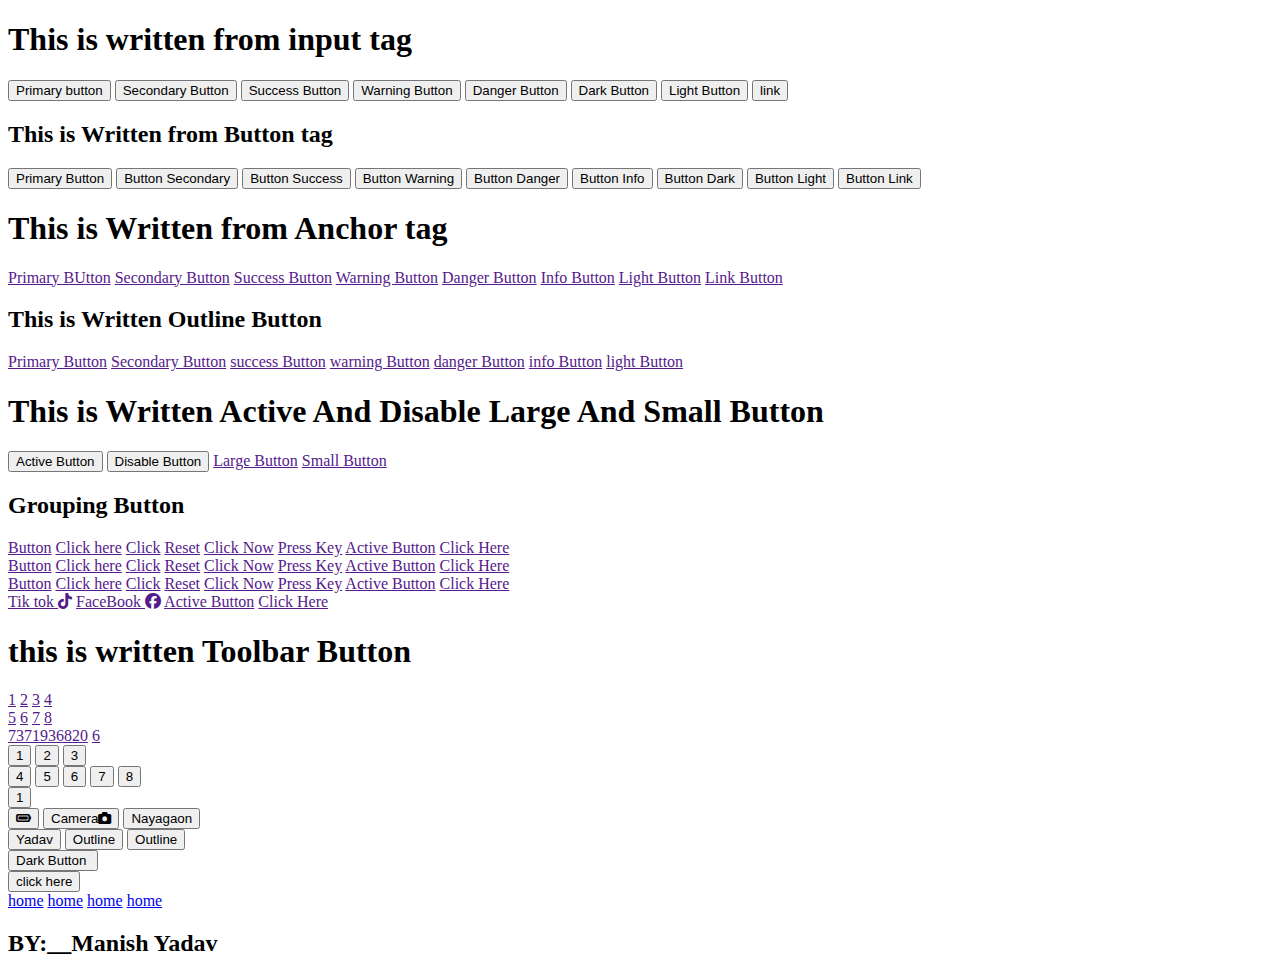
<file: Practice.Boots/P.html>
<!DOCTYPE html>
<html lang="en">
<head>
    <meta charset="UTF-8">
    <meta name="viewport" content="width=device-width, initial-scale=1.0">
    <title>Practice</title>
    <link rel="stylesheet" href="https://cdnjs.cloudflare.com/ajax/libs/font-awesome/6.4.0/css/all.min.css">
    <link href="https://cdn.jsdelivr.net/npm/bootstrap@5.3.0/dist/css/bootstrap.min.css" rel="stylesheet" integrity="sha384-9ndCyUaIbzAi2FUVXJi0CjmCapSmO7SnpJef0486qhLnuZ2cdeRhO02iuK6FUUVM" crossorigin="anonymous">
    <script src="https://cdn.jsdelivr.net/npm/bootstrap@5.3.0/dist/js/bootstrap.bundle.min.js" integrity="sha384-geWF76RCwLtnZ8qwWowPQNguL3RmwHVBC9FhGdlKrxdiJJigb/j/68SIy3Te4Bkz" crossorigin="anonymous"></script>
    <!-- <link rel="stylesheet" href="Boots.css"> -->
</head>
<body>
    <div class="container">
        <div class="row">
            <h1 class="text-center">This is written from input tag</h1>
            <div class="col-12 mt-2 text-center">
                <input type="button" class="btn btn-primary" value="Primary button">
                <input type="button" class="btn btn-secondary"value="Secondary Button">
                <input type="button" class="btn btn-success" value="Success Button">
                <input type="button" class="btn btn-warning" value="Warning Button">
                <input type="button" class="btn btn-danger" value="Danger Button">
                <input type="button" class="btn btn-dark" value="Dark Button">
                <input type="button" class="btn btn-light" value="Light Button">
                <input type="button" class="btn btn-link" value="link">
            </div>
        </div>
        <div class="row mt-3 text-danger">
            <h2 class="text-center">This is Written from Button tag</h2>
            <div class="col-12 text-center">
                <button type="button" class="btn btn-primary" >Primary Button</button>
                <button type="button" class="btn btn-secondary">Button Secondary</button>
                <button type="button" class="btn btn-success">Button Success</button>
                <button type="button" class="btn btn-warning">Button Warning</button>
                <button type="button" class="btn btn-danger">Button Danger</button>
                <button type="button" class="btn btn-info">Button Info</button>
                <button type="button" class="btn btn-dark">Button Dark</button>
                <button type="button" class="btn btn-light">Button Light</button>
                <button type="button" class="btn btn-link"> Button Link</button>
            </div>
        </div>
        <div class="container text-center">
            <h1>This is Written from Anchor tag</h1>
            <div class="row text-center">
                <div class="col-12">
                    <a href="" class="btn btn-primary">Primary BUtton</a>
                    <a href="" class="btn btn-secondary"> Secondary Button</a>
                    <a href="" class="btn btn-success">Success Button</a>
                    <a href="" class="btn btn-warning">Warning Button</a>
                    <a href="" class="btn btn-danger">Danger Button</a>
                    <a href="" class="btn btn-info">Info Button</a>
                    <a href="" class="btn btn-light">Light Button</a>
                    <a href="" class="btn btn-link">Link Button</a>
                </div>
            </div>
            <div class="row mt-2">
                <h2>This is Written Outline Button </h2>
                <div class="col-12">
                    <a href="" class="btn btn-outline-primary">Primary Button</a>
                    <a href="" class="btn btn-outline-secondary">Secondary Button</a>
                    <a href="" class="btn btn-outline-success ">success Button</a>
                    <a href="" class="btn btn-outline-warning">warning Button</a>
                    <a href="" class="btn btn-outline-danger ">danger Button</a>
                    <a href="" class="btn btn-outline-info ">info Button</a>
                    <a href="" class="btn btn-outline-light ">light Button</a>   
            </div>
        </div>
        <div class="row text-center">
            <h1>This is Written Active And Disable  Large And Small Button</h1>
            <div class="col-12">
                <input type="button" class="btn btn-primary active" value="Active Button">
                <input type="button" class="btn btn-primary disabled" value="Disable Button">
                <a href="" class="btn btn-warning btn-lg">Large Button</a>
                <a href="" class="btn btn-success btn-sm">Small Button</a>
            </div>
        </div>
    </div>

<!-- Group Button Deploy Code -->
    <div class="container text-center">
        <h2>Grouping Button</h2>
        <div class="row ">
            <div class="col-12 m-3">
                <div class="btn-group btn-group-lg">
                    <a href="" class="btn btn-primary">Button</a>
                    <a href="" class="btn btn-secondary">Click here</a>
                    <a href="" class="btn btn-success">Click</a>
                    <a href="" class="btn btn-warning">Reset</a>
                    <a href="" class="btn btn-info">Click Now</a>
                    <a href="" class="btn btn-dark">Press Key</a>
                    <a href="" class="btn btn-light">Active Button</a>
                    <a href="" class="btn btn-danger">Click Here</a>
                </div>
            </div>
            <div class="col-12 m-3">
                <div class="btn-group">
                    <a href="" class="btn btn-primary">Button</a>
                    <a href="" class="btn btn-secondary">Click here</a>
                    <a href="" class="btn btn-success">Click</a>
                    <a href="" class="btn btn-warning">Reset</a>
                    <a href="" class="btn btn-info">Click Now</a>
                    <a href="" class="btn btn-dark">Press Key</a>
                    <a href="" class="btn btn-light">Active Button</a>
                    <a href="" class="btn btn-danger">Click Here</a>
                </div>
            </div>
            <div class="col-12 m-3">
                <div class="btn-group btn-group-sm">
                    <a href="" class="btn btn-primary">Button</a>
                    <a href="" class="btn btn-secondary">Click here</a>
                    <a href="" class="btn btn-success">Click</a>
                    <a href="" class="btn btn-warning">Reset</a>
                    <a href="" class="btn btn-info">Click Now</a>
                    <a href="" class="btn btn-dark">Press Key</a>
                    <a href="" class="btn btn-light">Active Button</a>
                    <a href="" class="btn btn-danger">Click Here</a>
                </div>
            </div>
            <div class="row">
                <div class="col">
                    <div class="btn-group-toolbaar">
                        <a href="" class="btn btn-info text-success">Tik tok <i class="fa-brands fa-tiktok"></i></a>
                        <a href="" class="btn btn-outline-dark text-warning">FaceBook <i class="fa-brands fa-facebook"></i></a>
                        <a href="" class="btn btn-light">Active Button</a>
                        <a href="" class="btn btn-danger">Click Here</a>
                    </div>
                </div>
            </div>
        </div>
    </div>
    <h1 class="">this is written Toolbar Button</h1>
    <div class="btn-toolbar ">
        <div class="btn-group p-2">
            <a class="btn btn-primary" href="">1</a>
            <a class="btn btn-secondary" href="">2</a>
            <a class="btn btn-success" href="">3</a>
            <a class="btn btn-warning" href="">4</a>
        </div>
        <div class="btn-group p-2">
            <a class="btn btn-danger" href="">5</a>
            <a class="btn btn-dark" href="">6</a>
            <a class="btn btn-light" href="">7</a>
            <a class="btn btn-info" href="">8</a>
        </div>
        <div class="btn-group p-2">
            <a class="btn btn-primary" href="">7371936820</a>
            <a class="btn btn-primary" href="">6</a>
            <!-- <a class="btn btn-primary" href="">7</a>
            <a class="btn btn-primary" href="">8</a> -->
        </div>
    </div>


    <div class="btn-toolbar">
        <div class="btn-group m-2">
            <input type="button" class="btn btn-primary" value="1">
            <input type="button" class="btn btn-primary" value="2">
            <input type="button" class="btn btn-primary" value="3">
        </div>
        <div class="btn-group m-2">
            <input type="button" class="btn btn-primary" value="4">
            <input type="button" class="btn btn-primary" value="5">
            <input type="button" class="btn btn-primary" value="6">
            <input type="button" class="btn btn-primary" value="7">
            <input type="button" class="btn btn-primary" value="8">
        </div>
        <div class="btn-group m-2">
            <input type="button" class="btn btn-primary" value="1">
            <!-- <input type="button" class="btn btn-primary" value="2"> -->
            <!-- <input type="button" class="btn btn-primary" value="3"> -->
        </div>
    </div>

<div class="btn-toolbar">
    <div class="btn-group-vertical p-1 btn-group-lg">
        <button type="button" class="btn btn-info"><i class="fa fa-battery-full" ></i>
        </button>
        <button type="button" class="btn btn-outline-danger">Camera<i class="fa fa-camera"></i></button>
        <button type="button" class="btn btn-outline-info">Nayagaon</button>
    </div>
    <div class="btn-group p-1 btn-group-lg">
        <input type="button" class="btn btn-outline-success active" value="Yadav">
        <button type="button" class="btn btn-outline-info">Outline</button>
        <!-- <a href="" class="btn btn-outline-warning">Warning Button</a> -->
        <button type="button" class="btn btn-outline-info">Outline</button>
    </div>
    <div class="btn-group-vertical p-1 btn-group-sm">
        <input type="button" class="btn btn-outline-dark "value="Dark Button ">
    </div>
</div>


<div class="btn-group">
    <button type="button" class="btn btn-primary dropdown-toggle" data-toggle="dropdown">click here</button>
    <div class="dropdown-menu">
        <a href="#" class="dropdown-item">home</a>
        <a href="#" class="dropdown-item">home</a>
        <a href="#" class="dropdown-item">home</a>
        <a href="#" class="dropdown-item">home</a>
    </div>
</div>





































































































































        <div class="row">
            <div class="col">
                <h2 class="text-end mx-5">BY:__Manish Yadav</h2>
            </div>
        </div>
</body>
</html>
</file>
<file: Practice.Boots/Boots.css>
.container{
    border: 10px solid violet;
}
.row{
    border: 5px solid black;
    color: white;
}

.pink{
    background-color: pink;
}
.green{
    background-color: green;
}
.blue{
    background-color: blue;
}
.h2{
    width: 500px;
    border: 10px dotted red;
    color: black;
}
</file>
